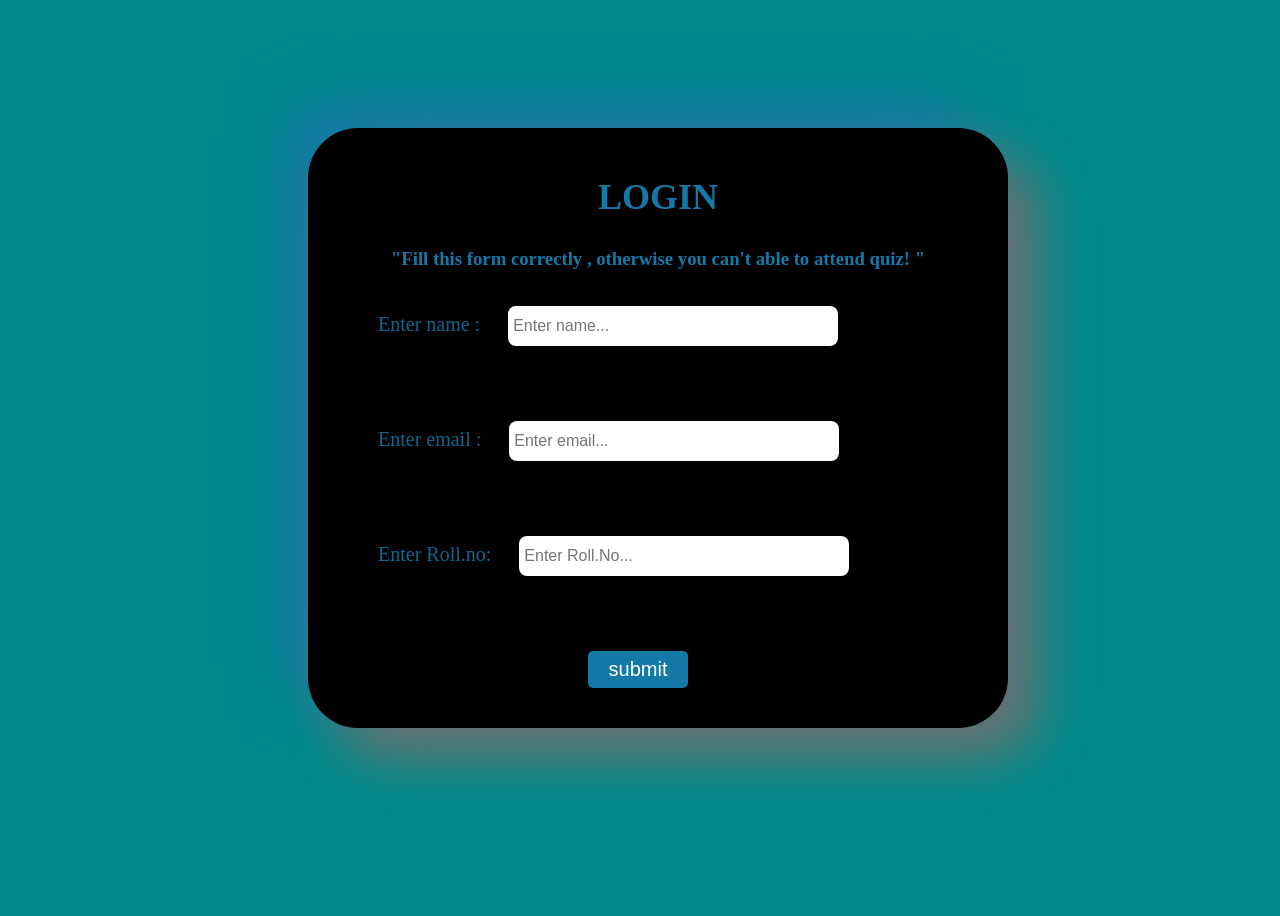
<file: index.html>
<!DOCTYPE html>
<html lang="en">
  <head>
    <meta charset="UTF-8" />
    <meta name="viewport" content="width=device-width, initial-scale=1.0" />
    <title>Document</title>
    <link rel="stylesheet" href="style.css" />
    <link
      rel="stylesheet"
      href="https://cdnjs.cloudflare.com/ajax/libs/font-awesome/6.5.2/css/all.min.css"
      integrity="sha512-SnH5WK+bZxgPHs44uWIX+LLJAJ9/2PkPKZ5QiAj6Ta86w+fsb2TkcmfRyVX3pBnMFcV7oQPJkl9QevSCWr3W6A=="
      crossorigin="anonymous"
      referrerpolicy="no-referrer"
    />
  </head>
  <body>
    <h1 class="hide" id="heading">
      Form Submitted<br /><i class="fa-regular fa-circle-check"></i>
    </h1>
    <div id="startContainer" class="hide">
      <a href="./quiz.html">
        <button class="quizStart">START QUIZ ?</button>
      </a>
    </div>
    <section class="section1">
      <div id="formContainer" class="show">
        <div>
          <br />
          <h1>LOGIN</h1>
          <h3>
            "Fill this form correctly , otherwise you can't able to attend quiz!
            "
          </h3>
          <br />
          <div class="display">
            <label for="name">Enter name :</label>
            <input id="name" type="text" placeholder="Enter name..." />
          </div>

          <br />
          <span class="hide" id="nameError">Name required</span>
          <br />
          <br />
          <div class="display">
            <label for="email">Enter email :</label>
            <input type="text" id="email" placeholder="Enter email..." />
          </div>
          <br />
          <span class="hide" id="emailError">Email required</span>
          <br />
          <br />
          <div class="display">
            <label for="roll no">Enter Roll.no:</label>
            <input type="text" id="rollno" placeholder="Enter Roll.No..." />
          </div>
          <br />
          <span class="hide" id="rollnoError">Roll no required </span>
          <br />
          <br />
          <button class="submit" onclick="submitHandler()">submit</button>
        </div>
      </div>
    </section>
  </body>
  <script src="app.js"></script>
</html>
</file>
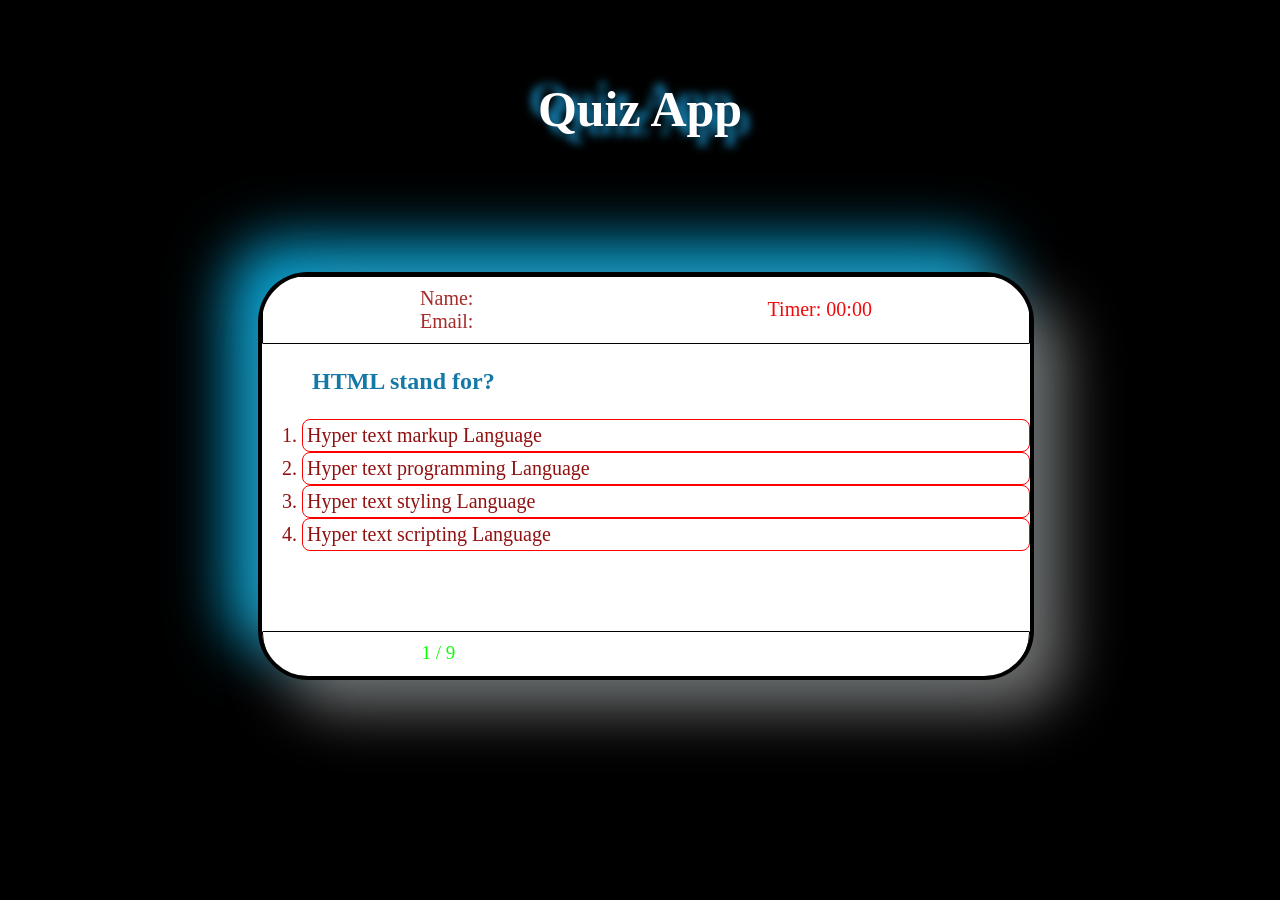
<file: quiz.html>
<!DOCTYPE html>
<html lang="en">
<head>
    <meta charset="UTF-8">
    <meta name="viewport" content="width=device-width, initial-scale=1.0">
    <title>Document</title>
    <link rel="stylesheet" href="quiz.css">
</head>



<body onload="startQuiz()" id="startQuiz">

    <h1>Quiz App</h1>

    <div id="quizContainer">
       
        <div class="header">
            <section>
                <div>
                    <span class="name">Name:</span>
                    <span id="userName"></span>
                </div>
                <div>
                    <span class="email">
                        Email:
                    </span>
                    <span id="userEmail"></span>
                </div>
            </section>
            <section>
                <div>
                    <span class="Time">Timer:</span>
                    <span class="Time" id="timer">00:00</span>
                </div>
            </section>
        </div>

        <div class="body">
            <div>
                <h3 id="htmlQues">
                    </h1>
            </div>
            <div>
                <ol id="htmlOptions">
                    
                    
                </ol>
            </div>

        </div>

         
        <div class="footer">
            <div id="counter">
                <span id="currentCount" > 1 </span> / <span id="totalCount" ></span>
            </div>

            <div>
                <button class="hide" id="nextQuesBtn"  onclick="nextQues()">NEXT QUESTION</button>
            </div>
        </div>
    </div>

    <div class="hide resultcontainer" >
        <div class="resultcon">

            <h2 class="result">
                 result 
            </h2 >
             
            <div class="nun">

                <h3 class="correct">
                    correct Ans:
                </h3>
    
                <p id="correctAns"></p>
    
                <h3 class="wrong">
                    wrong Ans:
                </h3>
    
                <p id="wrongAns"></p>
                <a href="./index.html"> 

                    <button class="Return">Return to login page?</button>
                </a>
            </div>

        </div>

    </div>


    
</body>
<script src="quiz.js"></script>
</html>
</file>
<file: style.css>
.hide {
    visibility: hidden;
  }
  .show {
    visibility: visible;
  }
  body {
    background-color: darkcyan
  }
  .section1 {
    height: 100vh;
  }
  #formContainer {
    width: 700px;
    height: 600px;
    margin: 50px auto;
    margin-top: 120px;
    margin-left: 300px;
  
    position: fixed;
    scroll-behavior: none;
  }
  #formContainer {
    border-radius: 50px;
    background: #000000;
    box-shadow: 29px 29px 58px #707070, -29px -29px 58px rgb(21, 121, 168);
  }
  
  #heading {
    color: green;
    position: fixed;
    margin-left: 500px;
    margin-top: 160px;
  }
  h1 {
    font-size: 36px;
  }
  h1,
  h3 {
    text-align: center;
  }
  h3,
  h1 {
    color: rgb(21, 121, 168);
  }
  
  input {
    margin-left: 1.5em;
    padding: 5px;
    font-size: 16px;
    width: 20em;
    border-radius: 8px;
    border: none;
    height: 30px;
  }
  label {
    font-size: 20px;
    color: rgb(17, 102, 141);
  }
  .display {
    margin-left: 70px;
  }
  span {
    display: flex;
    justify-content: center;
    font-size: 18px;
    color: red;
  }
  .submit {
    padding: 7px;
    font-size: 20px;
    width: 100px;
    border-radius: 5px;
    border: none;
    background-color: rgb(21, 121, 168);
    color: #ffffff;
    margin-left: 280px;
    cursor: pointer;
  }
  
  .quizStart {
    color: rgb(255, 255, 255);
    font-size: 20px;
    width: 100px;
    height: 100px;
    border-radius: 30px;
    background: rgb(17, 102, 141);
    box-shadow: 12px 12px 30px #5a5a5a, -12px -12px 30px rgb(21, 121, 168);
    margin-left: 580px;
    margin-top: 280px;
    position: fixed;
  }
  
  .quizStart {
    border: none;
    cursor: pointer;
  }
</file>
<file: quiz.css>
body{
    background-color: rgb(0, 0, 0);
}

.hide{
    visibility: hidden;

}
.show {
    visibility: visible;
}

#quizContainer {
    border: 4px solid rgb(0, 0, 0);
    width: 60%;
    height:400px;
    margin-left: 250px;
    margin-top: 100px;
    position: fixed;
    background-color: #fff;
}
#quizContainer{
    border-radius: 50px;
  background: #ffffff;
  box-shadow: 29px 29px 58px #707070, -29px -29px 58px rgb(9, 165, 213);
}


h1{
    font-size: 50px;
    display: flex;
    justify-content: center;
    margin-top: 80px;
    color:  #fff;
    text-shadow: 9px 9px 8px rgb(21, 121, 168) ,-9px -9px 8px rgb(21, 121, 168);
}

.header {
    padding: 10px;
    border: 1px solid rgb(0, 0, 0);
    border-radius: 35px 35px 1px 1px;
    display: flex;
    align-items: center;
    justify-content: space-around;
    font-size: 20px;
    /* width: 60%; */
}
.name , .email{
    color: brown;
}
#userName , #userEmail{
    color: rgb(15, 90, 15);
}

.Time{
    color: rgb(241, 10, 10);
}

.body ol {
   font-size: 20px;
   color: rgb(145, 16, 16);
   
}
#htmlOptions li{
    border: 1px solid red;
    border-radius: 8px;
    
    cursor: pointer;
    padding: 4px;
    
}

.body h3{
margin-left: 50px;
font-size: 24px;
color: rgb(21, 121, 168);

}

.footer{
    border: 1px solid rgb(0, 0, 0);
    border-radius: 1px 1px 45px 45px;
    display: flex;
    justify-content: space-around;
    padding: 10px;
    margin-top: 80px;
    font-size: 19px;
    /* position: fixed; */
}

#counter{
    color: rgb(9, 255, 0);
}
#nextQuesBtn{
    padding: 5px;
    color: #fff;
    background-color:  rgb(21, 121, 168);
    border-radius: 6px;
    border: none;
    cursor: pointer;
}

.resultcon{
    width: 300px;
    height: 500px;
    border-radius: 50px;
    background: #ffffff;
    box-shadow: 29px 29px 58px #707070, -29px -29px 58px rgb(21, 121, 168);
    margin-left: 520px;
}
.nun{
    margin-top: 20px;
}

.result{
    color: rgb(180, 16, 16);
    font-size: 48px;
    text-align: center;
}
.correct{
    color: rgb(180, 16, 16);
    font-size: 30px;
    text-align: center;

}
#correctAns{
    color: rgb(12, 128, 8);
    font-size: 30px;
    text-align: center;
}
.wrong{
    color: rgb(180, 16, 16);
    font-size: 30px;
    text-align: center;

    
}

#wrongAns{
  
    color: rgb(12, 128, 8);
    font-size: 30px;
    text-align: center;
}

.Return{
    padding: 7px;
    font-size: 20px;
    width: 250px;
    border-radius: 5px;
    border: none;
    background-color: rgb(21, 121, 168);
    color: #ffffff;
    margin-left: 27px;
    cursor: pointer;
}
</file>
